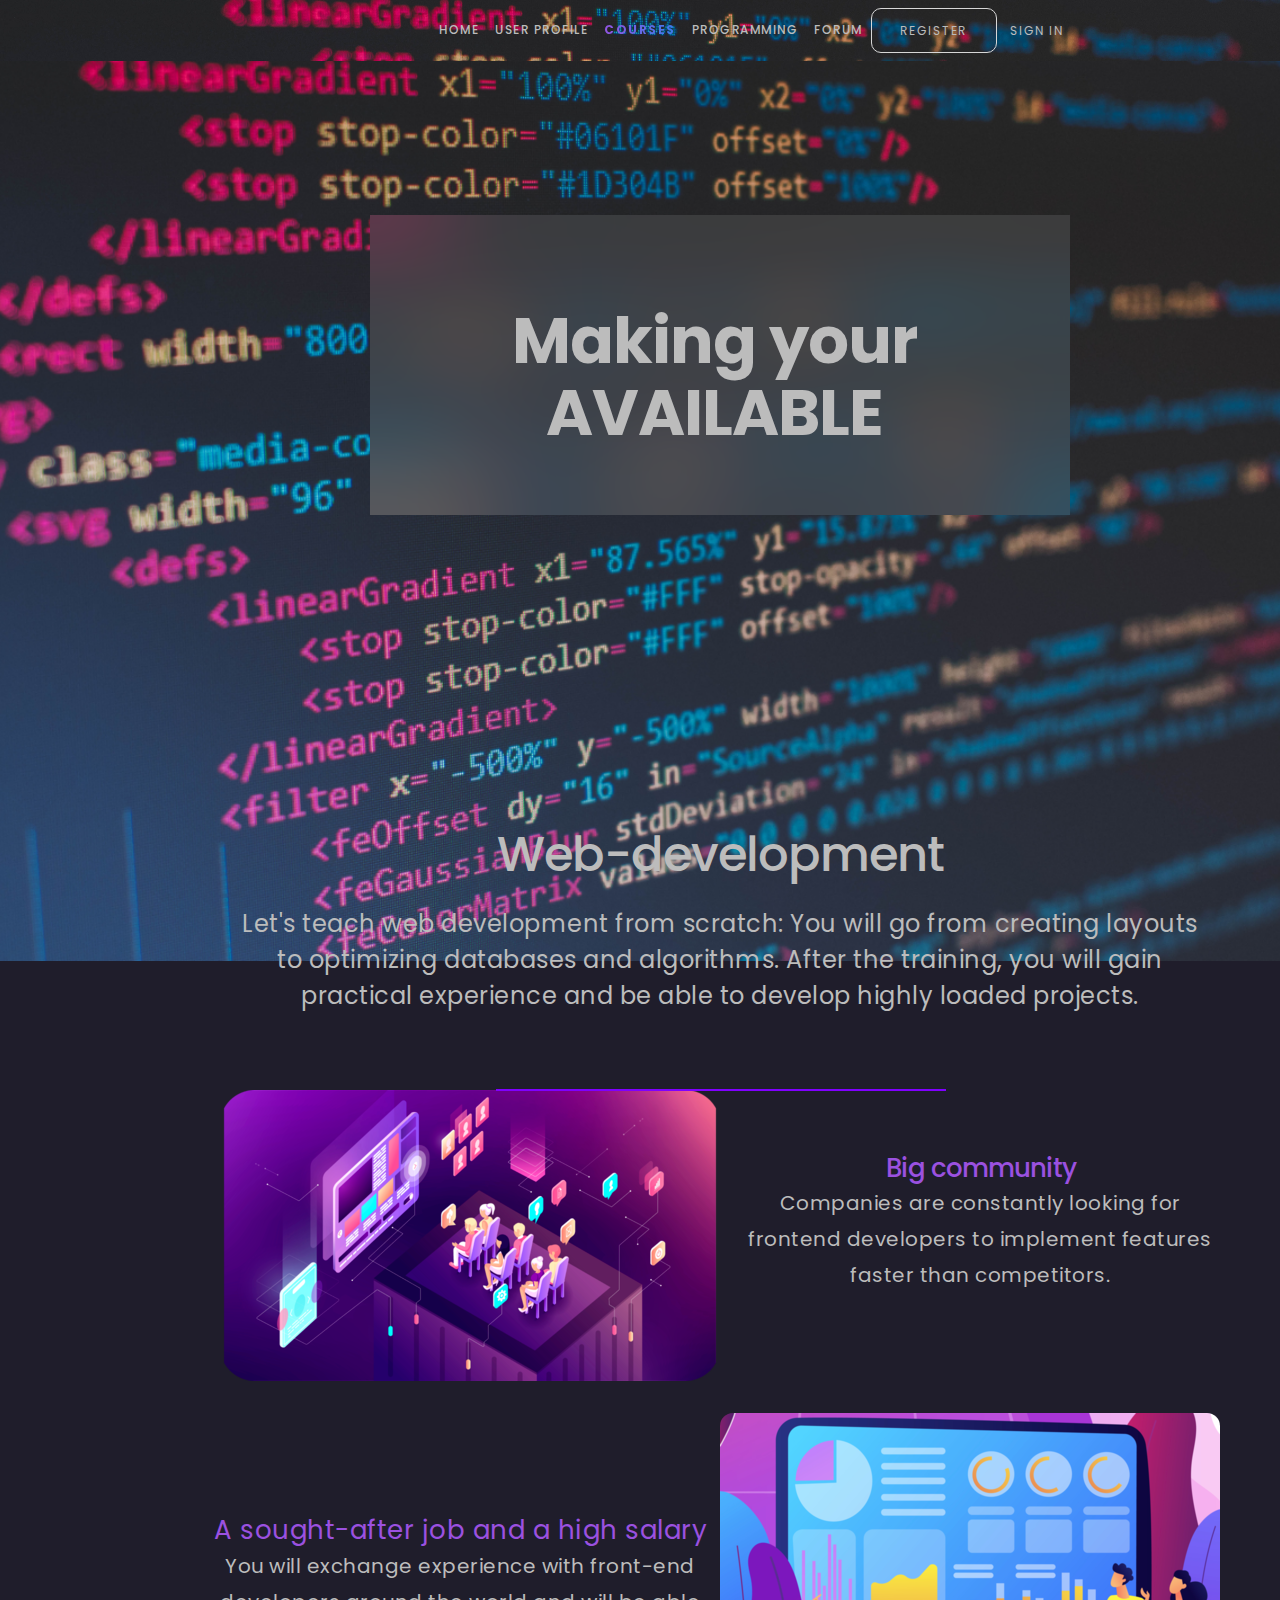
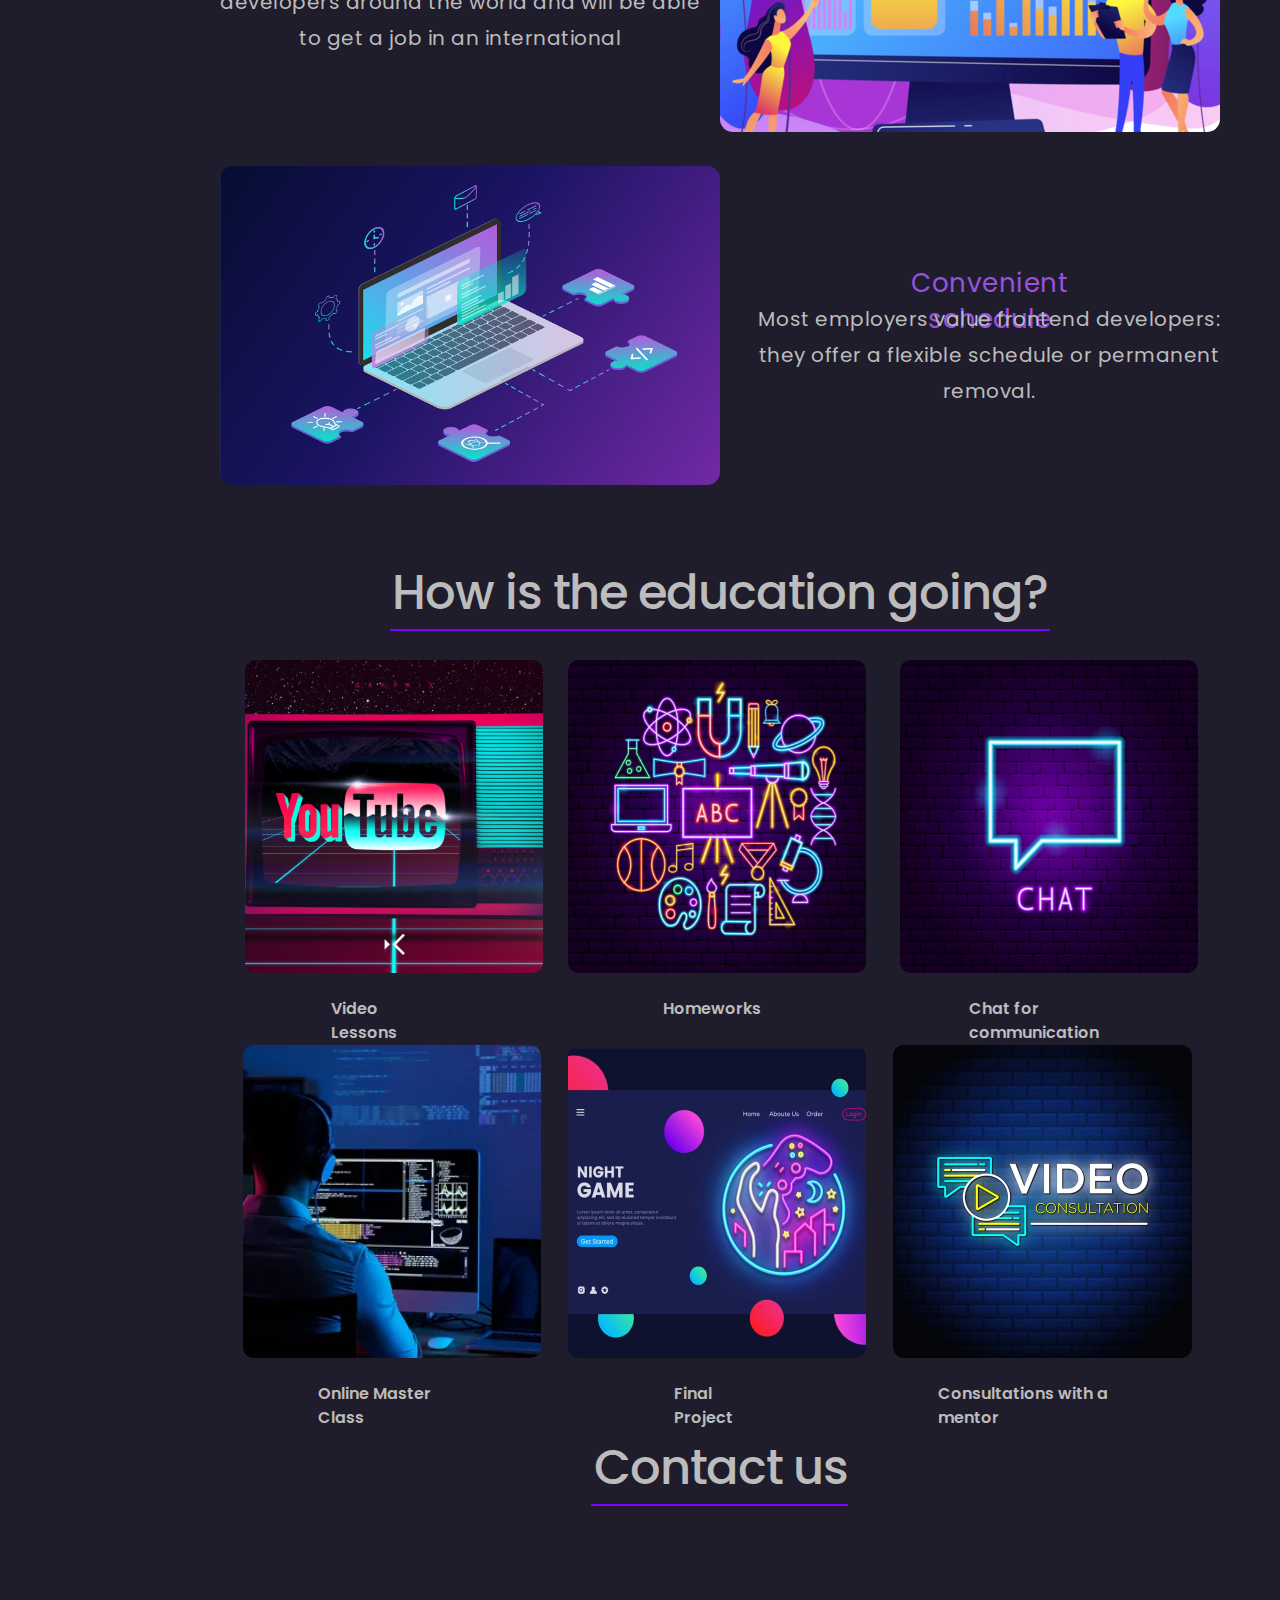
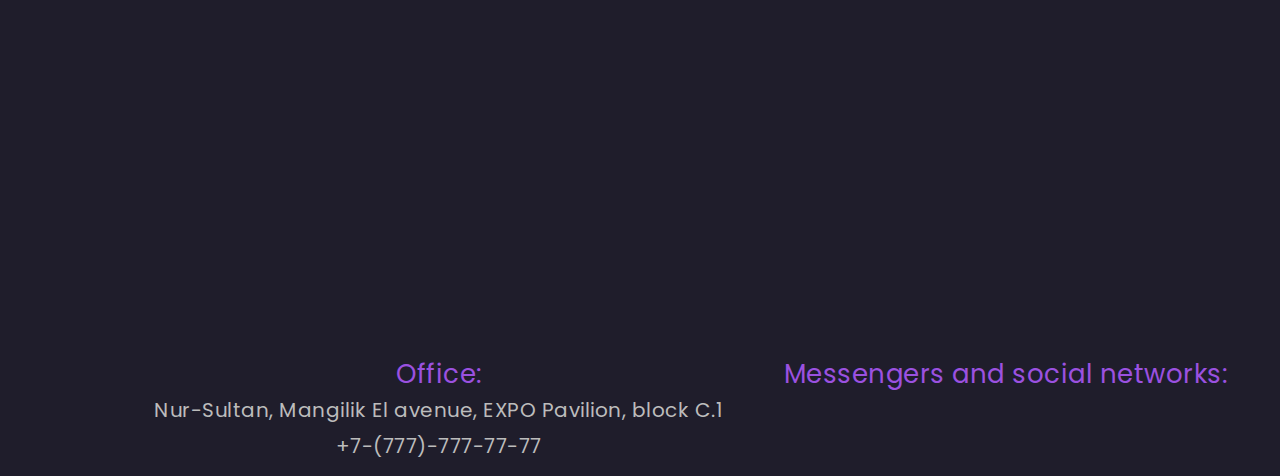
<file: index.html>
<!doctype html>
<html lang="en">
  <head>
    <title>Fusion</title>
    <!-- Required meta tags -->
    <meta charset="utf-8">
    <meta name="viewport" content="width=device-width, initial-scale=1, shrink-to-fit=no">

    <!-- Bootstrap CSS -->
    <link rel="stylesheet" href="https://stackpath.bootstrapcdn.com/bootstrap/4.3.1/css/bootstrap.min.css" integrity="sha384-ggOyR0iXCbMQv3Xipma34MD+dH/1fQ784/j6cY/iJTQUOhcWr7x9JvoRxT2MZw1T" crossorigin="anonymous">
 <link rel="stylesheet" href="/course.css"> 
</head>
  <body>
        <nav class="navbar navbar-expand-lg navbar-light bg-light">
            <div class="container-fluid">
              <button class="navbar-toggler" type="button" data-bs-toggle="collapse" data-bs-target="#navbarSupportedContent" aria-controls="navbarSupportedContent" aria-expanded="false" aria-label="Toggle navigation">
                <span class="navbar-toggler-icon"></span>
              </button>
              <div class="collapse navbar-collapse" id="navbarSupportedContent">
                <ul class="navbar-nav me-auto mb-2 mb-lg-0">
                  <li class="nav-item">
                    <a class="nav-link "  href="#">Home</a>
                  </li>
                  <li class="nav-item">
                    <a class="nav-link" href="#">user profile</a>
                  </li>
                  <li class="nav-item">
                    <a class="nav-link active courses" aria-current="page" href="#">courses</a>
                  </li>
                  <li class="nav-item">
                    <a class="nav-link" href="#">programming</a>
                  </li>
                  <li class="nav-item">
                    <a class="nav-link" href="#">Forum</a>
                  </li>
                </ul>
                <form class="d-flex">
                    <a class = "btn register-button" href="#">Register</a>
                    <a class = "btn sign-in-button" href="#">sign in</a>
                </form>
              </div>
            </div>
          </nav>
      <section></section>
      <div class="rectangle">
          <h1 class="AV">Making your AVAILABLE</h1>
      </div>
      <div class="Web"> Web-development</div>
      <div class="line1"></div>
      <div class="text">Let's teach web development from scratch: You will go from creating layouts to optimizing databases and algorithms. After the training, you will gain practical experience and be able to develop highly loaded projects.</div>
      <div class="n2"></div>
      <div class="big">Big community</div>
      <div class="text1">Companies are constantly looking for frontend developers to implement features faster than competitors.</div>
      <div class="n4"></div>
      <div class="job">A sought-after job and a high salary</div>
      <div class="text2"> You will exchange experience with front-end developers around the world and will be able to get a job in an international</div>
      <div class="n1"></div>
      <div class="conv">Convenient schedule</div>
      <div class="text3">Most employers value frontend developers: they offer a flexible schedule or permanent removal.</div>
      <div class="How">How is the education going?</div>
      <div class="line2"></div>
      <div class="ph1"></div>
      <div class="video">Video Lessons</div>
      <div class="ph2"></div>
      <div class="home">Homeworks</div>
      <div class="ph3"></div>
      <div class="chat">Chat for communication</div>
      <div class="ph4"></div>
      <div class="online">Online Master Class</div>
      <div class="ph5"></div>
      <div class="final">Final Project</div>
      <div class="ph6"></div>
      <div class="mentor">Consultations with a mentor</div>
      <div class="Contact">Contact us</div>
      <div class="line3"></div>
      <div class="map"> <script type="text/javascript" charset="utf-8" async src="https://api-maps.yandex.ru/services/constructor/1.0/js/?um=constructor%3Ae52dea565d479171234dff7d8419cb5d2d732dcef0152903a9bc802e67793900&amp;width=1026&amp;height=400&amp;lang=ru_RU&amp;scroll=true"></script></div>
      <div class="office">Office:</div>
      <div class="message">Messengers and social networks:</div>
      <div class="adress">Nur-Sultan, Mangilik El avenue, EXPO Pavilion, block C.1
        +7-(777)-777-77-77</div>
      <!-- Optional JavaScript -->
    <!-- jQuery first, then Popper.js, then Bootstrap JS -->
    
    <script src="https://code.jquery.com/jquery-3.3.1.slim.min.js" integrity="sha384-q8i/X+965DzO0rT7abK41JStQIAqVgRVzpbzo5smXKp4YfRvH+8abtTE1Pi6jizo" crossorigin="anonymous"></script>
    <script src="https://cdnjs.cloudflare.com/ajax/libs/popper.js/1.14.7/umd/popper.min.js" integrity="sha384-UO2eT0CpHqdSJQ6hJty5KVphtPhzWj9WO1clHTMGa3JDZwrnQq4sF86dIHNDz0W1" crossorigin="anonymous"></script>
    <script src="https://stackpath.bootstrapcdn.com/bootstrap/4.3.1/js/bootstrap.min.js" integrity="sha384-JjSmVgyd0p3pXB1rRibZUAYoIIy6OrQ6VrjIEaFf/nJGzIxFDsf4x0xIM+B07jRM" crossorigin="anonymous"></script>
  </body>
</html>
</file>
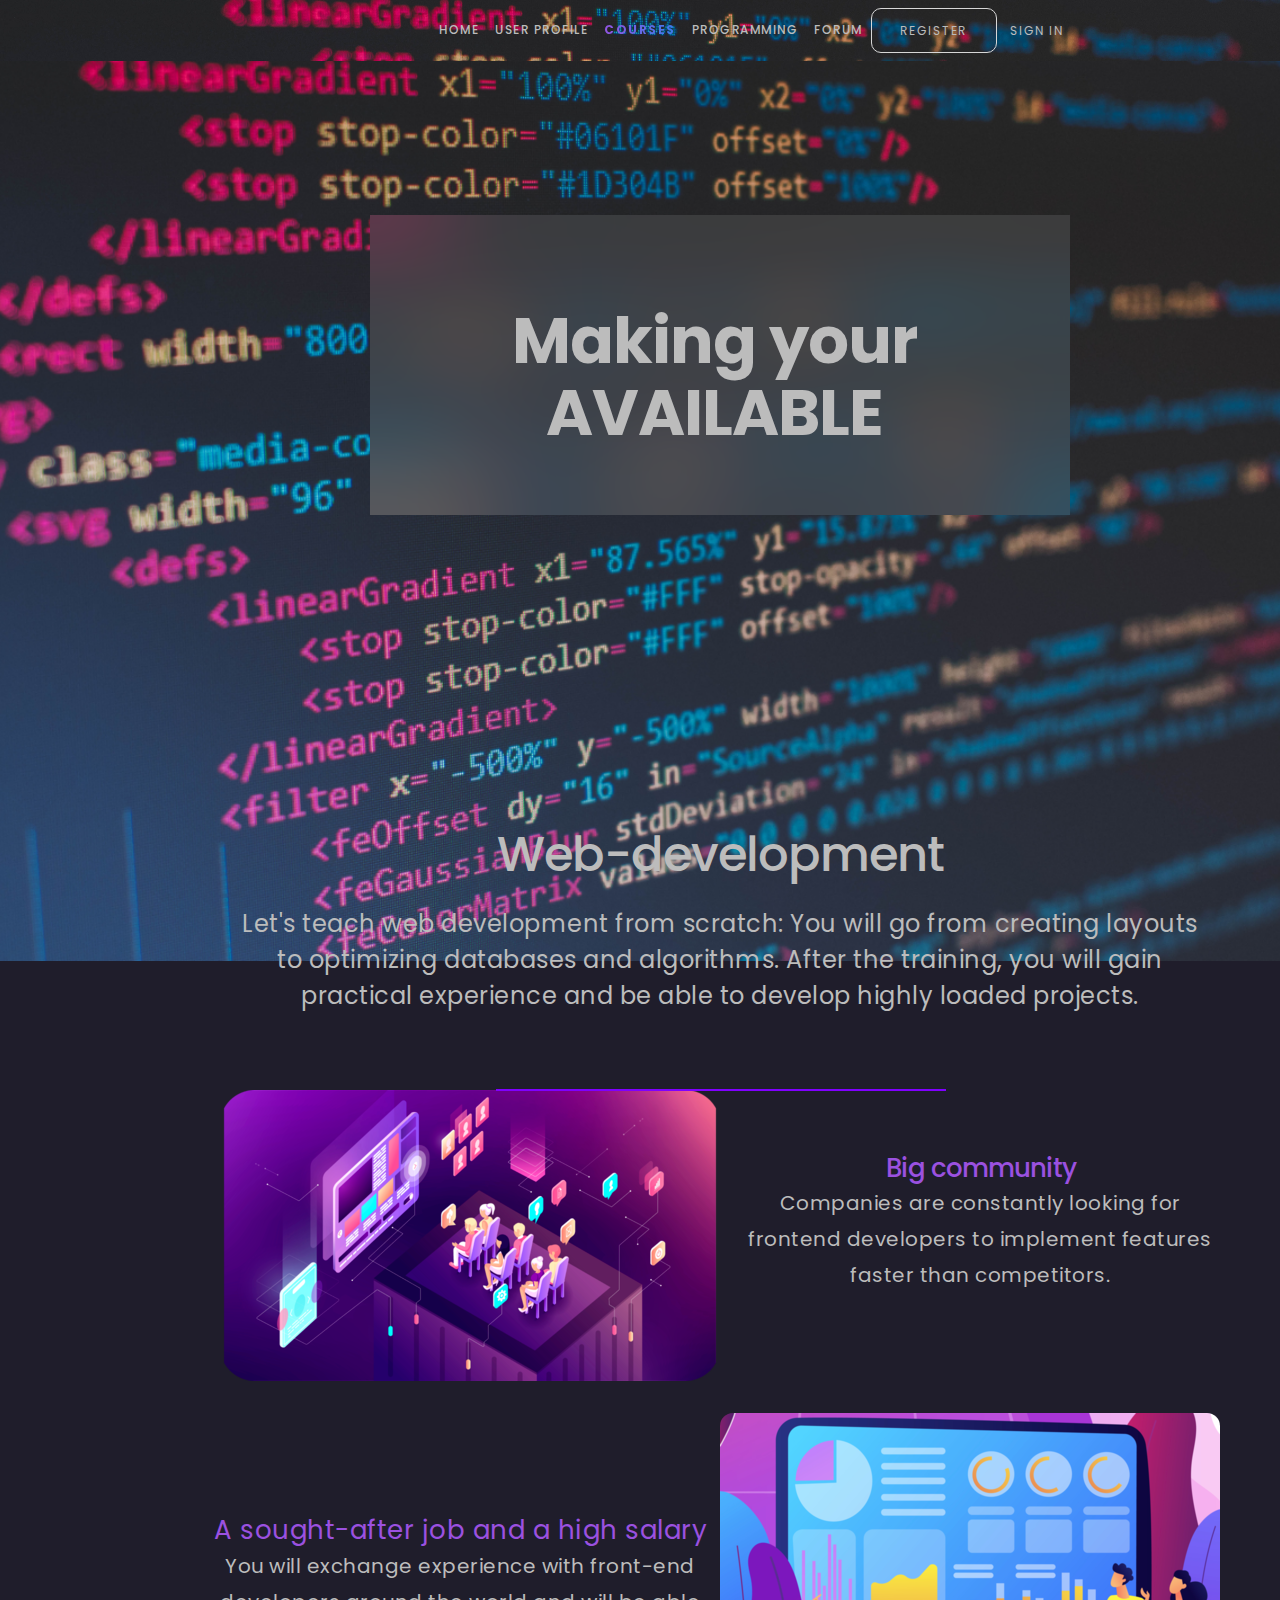
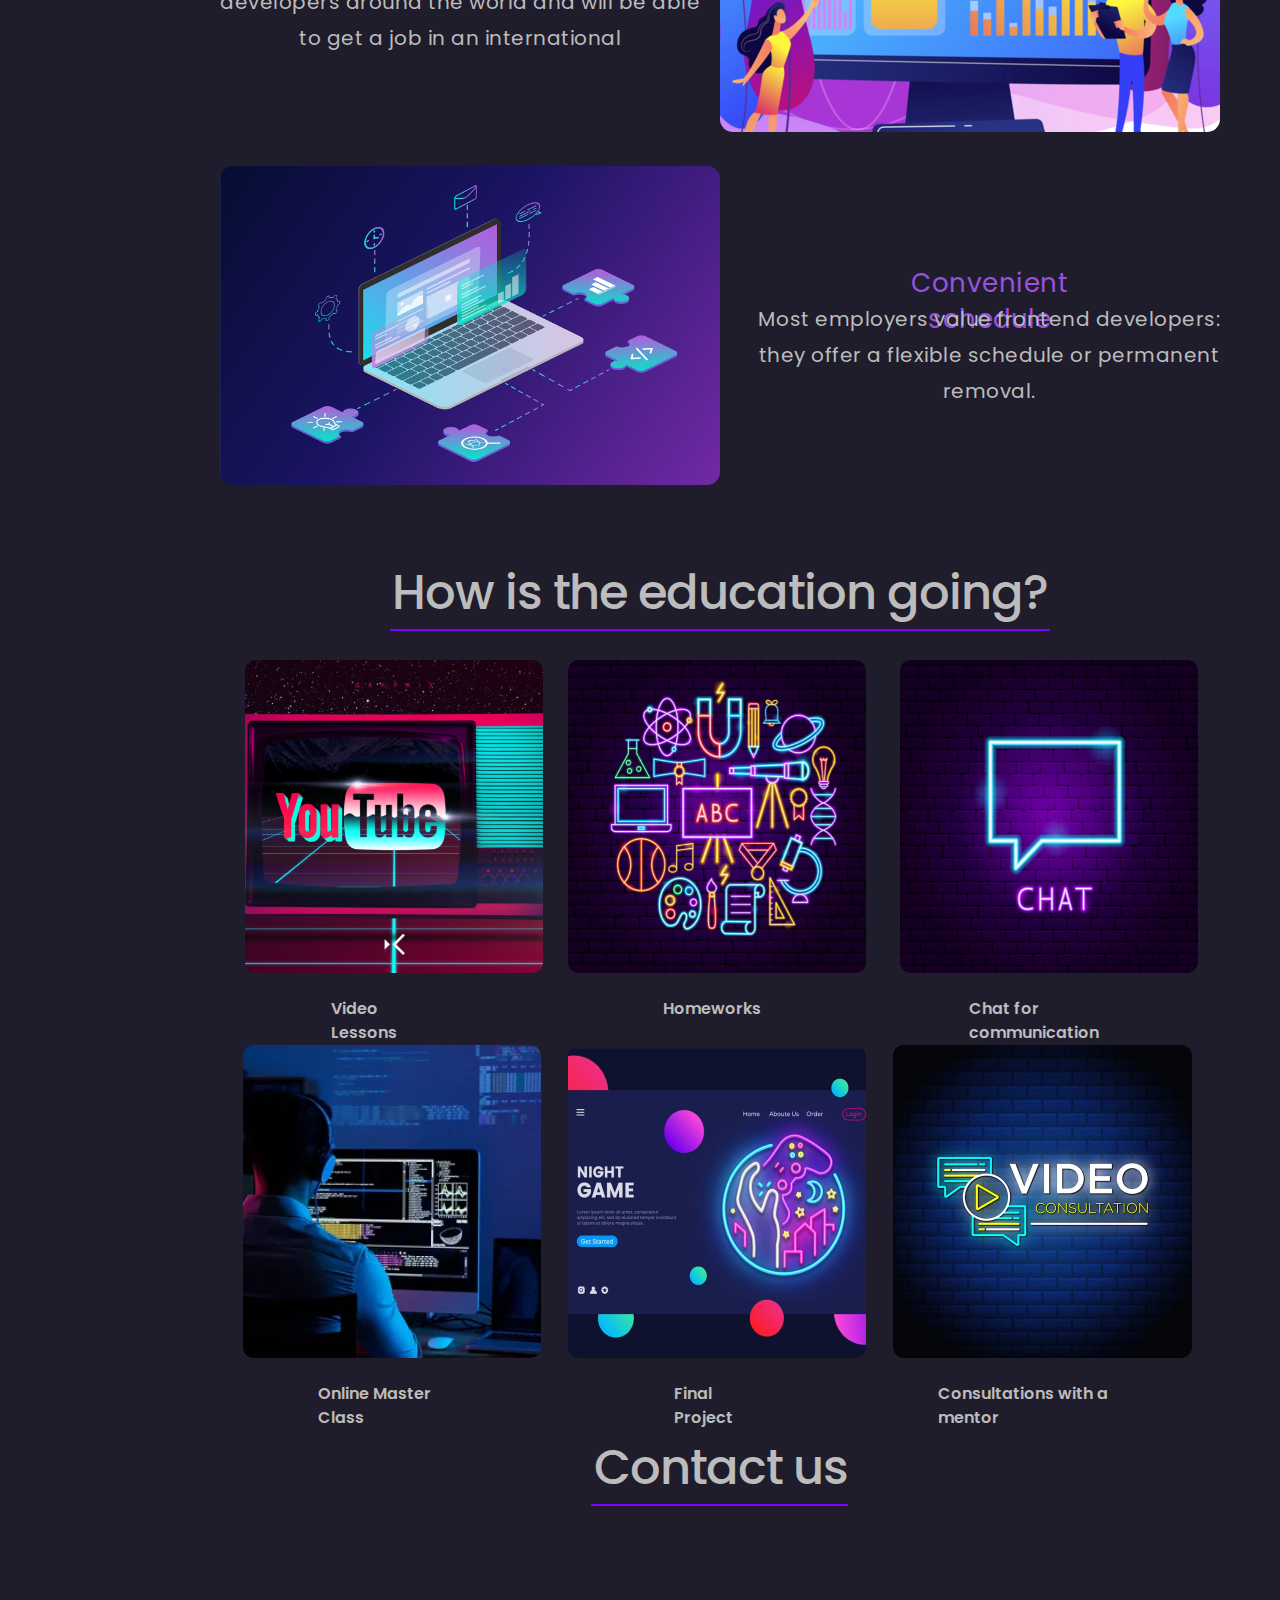
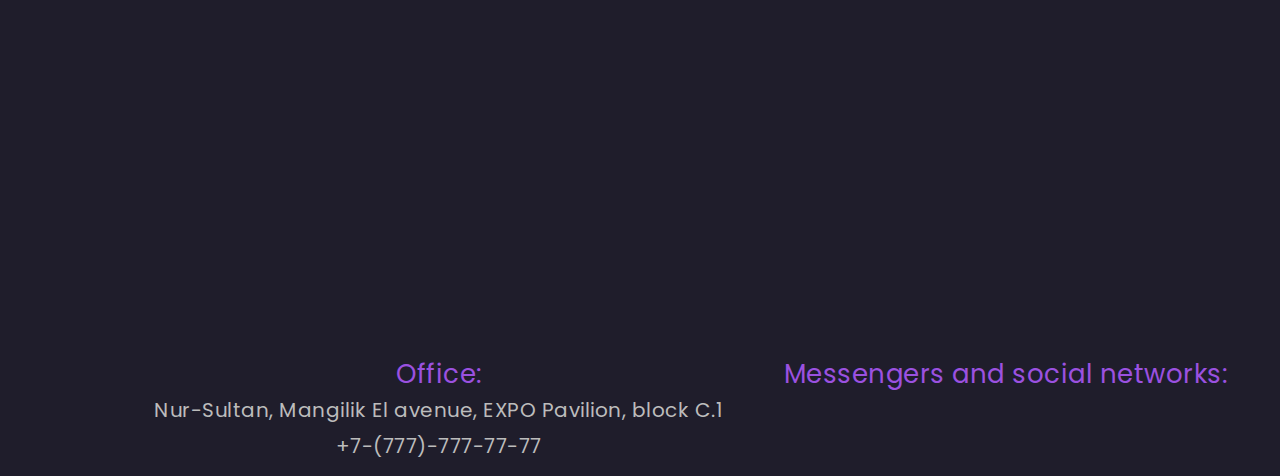
<file: course.html>
<!doctype html>
<html lang="en">
  <head>
    <title>Fusion</title>
    <!-- Required meta tags -->
    <meta charset="utf-8">
    <meta name="viewport" content="width=device-width, initial-scale=1, shrink-to-fit=no">

    <!-- Bootstrap CSS -->
    <link rel="stylesheet" href="https://stackpath.bootstrapcdn.com/bootstrap/4.3.1/css/bootstrap.min.css" integrity="sha384-ggOyR0iXCbMQv3Xipma34MD+dH/1fQ784/j6cY/iJTQUOhcWr7x9JvoRxT2MZw1T" crossorigin="anonymous">
 <link rel="stylesheet" href="/course.css"> 
</head>
  <body>
        <nav class="navbar navbar-expand-lg navbar-light bg-light">
            <div class="container-fluid">
              <button class="navbar-toggler" type="button" data-bs-toggle="collapse" data-bs-target="#navbarSupportedContent" aria-controls="navbarSupportedContent" aria-expanded="false" aria-label="Toggle navigation">
                <span class="navbar-toggler-icon"></span>
              </button>
              <div class="collapse navbar-collapse" id="navbarSupportedContent">
                <ul class="navbar-nav me-auto mb-2 mb-lg-0">
                  <li class="nav-item">
                    <a class="nav-link "  href="#">Home</a>
                  </li>
                  <li class="nav-item">
                    <a class="nav-link" href="#">user profile</a>
                  </li>
                  <li class="nav-item">
                    <a class="nav-link active courses" aria-current="page" href="#">courses</a>
                  </li>
                  <li class="nav-item">
                    <a class="nav-link" href="#">programming</a>
                  </li>
                  <li class="nav-item">
                    <a class="nav-link" href="#">Forum</a>
                  </li>
                </ul>
                <form class="d-flex">
                    <a class = "btn register-button" href="#">Register</a>
                    <a class = "btn sign-in-button" href="#">sign in</a>
                </form>
              </div>
            </div>
          </nav>
      <section></section>
      <div class="rectangle">
          <h1 class="AV">Making your AVAILABLE</h1>
      </div>
      <div class="Web"> Web-development</div>
      <div class="line1"></div>
      <div class="text">Let's teach web development from scratch: You will go from creating layouts to optimizing databases and algorithms. After the training, you will gain practical experience and be able to develop highly loaded projects.</div>
      <div class="n2"></div>
      <div class="big">Big community</div>
      <div class="text1">Companies are constantly looking for frontend developers to implement features faster than competitors.</div>
      <div class="n4"></div>
      <div class="job">A sought-after job and a high salary</div>
      <div class="text2"> You will exchange experience with front-end developers around the world and will be able to get a job in an international</div>
      <div class="n1"></div>
      <div class="conv">Convenient schedule</div>
      <div class="text3">Most employers value frontend developers: they offer a flexible schedule or permanent removal.</div>
      <div class="How">How is the education going?</div>
      <div class="line2"></div>
      <div class="ph1"></div>
      <div class="video">Video Lessons</div>
      <div class="ph2"></div>
      <div class="home">Homeworks</div>
      <div class="ph3"></div>
      <div class="chat">Chat for communication</div>
      <div class="ph4"></div>
      <div class="online">Online Master Class</div>
      <div class="ph5"></div>
      <div class="final">Final Project</div>
      <div class="ph6"></div>
      <div class="mentor">Consultations with a mentor</div>
      <div class="Contact">Contact us</div>
      <div class="line3"></div>
      <div class="map"> <script type="text/javascript" charset="utf-8" async src="https://api-maps.yandex.ru/services/constructor/1.0/js/?um=constructor%3Ae52dea565d479171234dff7d8419cb5d2d732dcef0152903a9bc802e67793900&amp;width=1026&amp;height=400&amp;lang=ru_RU&amp;scroll=true"></script></div>
      <div class="office">Office:</div>
      <div class="message">Messengers and social networks:</div>
      <div class="adress">Nur-Sultan, Mangilik El avenue, EXPO Pavilion, block C.1
        +7-(777)-777-77-77</div>
      <!-- Optional JavaScript -->
    <!-- jQuery first, then Popper.js, then Bootstrap JS -->
    
    <script src="https://code.jquery.com/jquery-3.3.1.slim.min.js" integrity="sha384-q8i/X+965DzO0rT7abK41JStQIAqVgRVzpbzo5smXKp4YfRvH+8abtTE1Pi6jizo" crossorigin="anonymous"></script>
    <script src="https://cdnjs.cloudflare.com/ajax/libs/popper.js/1.14.7/umd/popper.min.js" integrity="sha384-UO2eT0CpHqdSJQ6hJty5KVphtPhzWj9WO1clHTMGa3JDZwrnQq4sF86dIHNDz0W1" crossorigin="anonymous"></script>
    <script src="https://stackpath.bootstrapcdn.com/bootstrap/4.3.1/js/bootstrap.min.js" integrity="sha384-JjSmVgyd0p3pXB1rRibZUAYoIIy6OrQ6VrjIEaFf/nJGzIxFDsf4x0xIM+B07jRM" crossorigin="anonymous"></script>
  </body>
</html>
</file>
<file: course.css>
/* Poppins FontFamily */
@import url('https://fonts.googleapis.com/css2?family=Poppins:ital,wght@0,100;0,200;0,300;0,400;0,600;0,700;1,100;1,200;1,300;1,600;1,700&display=swap');
/* Chakra Petch FontFamily */
@import url('https://fonts.googleapis.com/css2?family=Chakra+Petch:ital,wght@0,300;0,400;0,500;0,600;0,700;1,300;1,400;1,500;1,600;1,700&display=swap');
*,
/*.background{
    position:relative;
  z-index:3;
  pointer-events:none;
  width: 100%;
  height:800px;
  margin-top:0px;
  margin-bottom:2911px;
  min-height:799px;
  content:url(/background1_1.png);
}*/

*::before,
*::after {
    padding: 0;
    margin: 0;
    box-sizing: border-box !important;
}

html {
    scroll-behavior: smooth !important;
}

body {
    overflow-x: hidden !important;
    background-color: #1F1D2B;
    background-size: cover;
}


::-webkit-scrollbar {
    display: none !important;
}


.navbar {
  background: transparent !important;
  background: url(/background1_1.png) !important;
    font-family: 'Poppins';
    width: 100%;
}

.nav-link {
    color: #BCBCBC !important;
    line-height: 22px;
    font-family: 'Poppins';
    font-style: normal;
    font-weight: 500;
    font-size: 12px;
    line-height: 22px;
    letter-spacing: 1.5px;
    text-transform: uppercase;
    cursor: pointer;
    width: fit-content;
}

.nav-link::after {
    content: '';
    width: 100%;
    height: 1.5px;
    background-color: #9B51E0;
    display: block;
    opacity: 0;
    transition: all .3s ease-in-out;
}

.nav-link:hover::after {
    content: '';
    width: 100%;
    height: 1.5px;
    background-color: #9B51E0;
    display: block;
    opacity: 1;
}

.register-button {
    color: #BCBCBC !important;
    letter-spacing: 1.5px;
    line-height: 22px;
    text-transform: uppercase;
    width: 126px;
    height: 45px;
    display: flex;
    justify-content: center;
    align-items: center;
    border: 1px solid #D7D7D7;
    border-radius: 10px;
    font-size: 12px;
}

.sign-in-button {
    color: #BCBCBC !important;
    letter-spacing: 1.5px;
    line-height: 22px;
    text-transform: uppercase;
    display: flex;
    justify-content: center;
    align-items: center;
    font-size: 12px;
}

.collapse {
    margin-left: 400px;
}


.courses {
    background: linear-gradient(93.51deg, #9B51E0 2.84%, #3081ED 99.18%);
    -webkit-background-clip: text;
    -webkit-text-fill-color: transparent;
    background-clip: text;
    font-weight: 700;
    width: fit-content;
}

.courses::after {
    content: '' !important;
    width: 100% !important;
    height: 1.5px !important;
    background-color: #9B51E0 !important;
    display: block !important;
}

.navbar-nav {
    cursor: default !important;
}

section{
    width: 100%;
    height: 100vh;
    background:url(/background1_1.png) ;
    background-size: cover;
    background-position: center;
}

.rectangle{
    position: absolute;
    width: 700px;
    height: 300px;
    left: 370px;
    top: 215px;

background: linear-gradient(5.85deg, rgba(255, 255, 255, 0.4) -72.58%, rgba(255, 255, 255, 0.1) -24.25%);
backdrop-filter: blur(40px);
}
.rectangle .AV{
    position: absolute;
width: 629px;
height: 144px;
top: 90px;
left: 30px;

font-family: 'Poppins';
font-style: normal;
font-weight: 700;
font-size: 64px;
line-height: 72px;
/* or 112% */

text-align: center;
letter-spacing: -1px;

color: #BCBCBC;
}
.Web{
    position: absolute;
    width: 448px;
    height: 72px;
    left: 496px;
    top: 819px;
    
    
    font-family: 'Poppins';
    font-style: normal;
    font-weight: 500;
    font-size: 48px;
    line-height: 72px;
    /* identical to box height, or 150% */
    
    text-align: center;
    letter-spacing: -1px;
    
    color: #BCBCBC; 
}
.line1{
position:relative;
  z-index:21;
  pointer-events:none;
 left:496px;
  width:450px;
  min-width:450px;
  height:2px;
  min-height:2px;
  margin-top: 10%;
  content:url(/Line_23.png);
}
.text{
    position: absolute;
    width: 960px;
    height: 131px;
    left: 240px;
    top: 925px;
    
margin-top: -1.5%;

font-family: 'Poppins';
font-style: normal;
font-weight: 400;
font-size: 24px;
line-height: 36px;
/* or 150% */

text-align: center;
letter-spacing: 0.5px;

color: #BCBCBC;
}
.n2{
    position: absolute;
width: 500px;
height: 291px;
left: 220px;
top: 1090px;
    content:url(/n2_1.png);
  border-radius: 13px;
}

.big{
    position: absolute;
    width: 203px;
    height: 53px;
    left: 879px;
    top: 1132px;

font-family: 'Poppins';
font-style: normal;
font-weight: 500;
font-size: 26px;
line-height: 72px;
/* or 277% */

text-align: center;
letter-spacing: -1px;

color: #9B51E0;
}
.text1{
    position: absolute;
    width: 480px;
    height: 131px;
    left: 740px;
    top: 1185px;

font-family: 'Poppins';
font-style: normal;
font-weight: 400;
font-size: 20px;
line-height: 36px;
/* or 180% */

text-align: center;
letter-spacing: 0.5px;

color: #BCBCBC;
}

.n4{
    position: absolute;
    width: 500px;
    height: 319px;
    left: 720px;
    top: 1413px;
    
    content:url(/n4_1.Rk58R.png);
  border-radius: 13px;
}

.job{
    position: absolute;
    width: 507px;
    height: 36px;
    left: 207px;
    top: 1512px;
    
    font-family: 'Poppins';
    font-style: normal;
    font-weight: 400;
    font-size: 26px;
    line-height: 36px;
    /* identical to box height, or 138% */
    
    text-align: center;
    letter-spacing: 0.5px;
    
    color: #9B51E0;
}

.text2{
    position: absolute;
    width: 480px;
    height: 131px;
    left: 220px;
    top: 1548px;
    
    font-family: 'Poppins';
    font-style: normal;
    font-weight: 400;
    font-size: 20px;
    line-height: 36px;
    /* or 180% */
    
    text-align: center;
    letter-spacing: 0.5px;
    
    color: #BCBCBC;
}

.n1{
    position: absolute;
    width: 500px;
    height: 319px;
    left: 220px;
    top: 1766px;
    
    content:url(/n1_1.png);
    border-radius: 13px;
}
.conv{
    position: absolute;
width: 285px;
height: 36px;
left: 847px;
top: 1865px;

font-family: 'Poppins';
font-style: normal;
font-weight: 400;
font-size: 26px;
line-height: 36px;
/* identical to box height, or 138% */

text-align: center;
letter-spacing: 0.5px;

color: #9B51E0;
}

.text3{
position: absolute;
width: 480px;
height: 131px;
left: 749px;
top: 1901px;

font-family: 'Poppins';
font-style: normal;
font-weight: 400;
font-size: 20px;
line-height: 36px;
/* or 180% */

text-align: center;
letter-spacing: 0.5px;

color: #BCBCBC;
}

.How{
    position: absolute;
width: 658px;
height: 72px;
left: 391px;
top: 2157px;

font-family: 'Poppins';
font-style: normal;
font-weight: 500;
font-size: 48px;
line-height: 72px;
/* identical to box height, or 150% */

text-align: center;
letter-spacing: -1px;

color: #BCBCBC;

}

.line2{
    position:relative;
    z-index:34;
    pointer-events:none;
    position: absolute;
width: 658px;
height: 0px;
left: 391px;
top: 2229px;
    margin-left:-1px;
    width:660px;
    min-width:660px;
    height:2px;
    min-height:2px;
    content:url(/Line_24_1.png);
}

.ph1{
    position: absolute;
    width: 298px;
    height: 313px;
    left: 245px;
    top: 2260px;
    
    content: url(/unsplash_trYl7JYATH0.png);
    border-radius: 10px;
}

.video{
    position: absolute;
    width: 115px;
    height: 24px;
    left: 331px;
    top: 2597px;
    
    font-family: 'Poppins';
    font-style: normal;
    font-weight: 600;
    font-size: 16px;
    line-height: 24px;
    /* identical to box height, or 150% */
    
    
    color: #BCBCBC;
}

.ph2{
    position: absolute;
    width: 298px;
    height: 313px;
    left: 568px;
    top: 2260px;
    
    content: url(/unsplash_UD5drKd4H6w.png);
    border-radius: 10px;
}

.home{
    position: absolute;
    width: 97px;
    height: 24px;
    left: 663px;
    top: 2597px;
    
    font-family: 'Poppins';
    font-style: normal;
    font-weight: 600;
    font-size: 16px;
    line-height: 24px;
    /* identical to box height, or 150% */
    
    
    color: #BCBCBC;
}
.ph3{
    position: absolute;
    width: 298px;
    height: 313px;
    left: 900px;
    top: 2260px;
    
    content: url(/unsplash_Lki74Jj7H_U_1.png);
    border-radius: 10px;
}

.chat{
    position: absolute;
    width: 201px;
    height: 24px;
    left: 969px;
    top: 2597px;
    
    font-family: 'Poppins';
    font-style: normal;
    font-weight: 600;
    font-size: 16px;
    line-height: 24px;
    /* identical to box height, or 150% */
    
    
    color: #BCBCBC;
}
.ph4{
    position: absolute;
    width: 298px;
    height: 313px;
    left: 243px;
    top: 2645px;
    
    content: url(/unsplash_Lki74Jj7H-U\ \(2\).png);
    border-radius: 10px;
}

.online{
    position: absolute;
    width: 162px;
    height: 24px;
    left: 318px;
    top: 2982px;
    
    font-family: 'Poppins';
    font-style: normal;
    font-weight: 600;
    font-size: 16px;
    line-height: 24px;
    /* identical to box height, or 150% */
    
    
    color: #BCBCBC;
}
.ph5{
    position: absolute;
    width: 298px;
    height: 313px;
    left: 568px;
    top: 2645px;
    
    content: url(/unsplash_fg7J6NnebBc.png);
    border-radius: 10px;
}

.final{
    position: absolute;
    width: 100px;
    height: 24px;
    left: 674px;
    top: 2982px;
    
    font-family: 'Poppins';
    font-style: normal;
    font-weight: 600;
    font-size: 16px;
    line-height: 24px;
    /* identical to box height, or 150% */
    
    
    color: #BCBCBC;
}
.ph6{
    position: absolute;
    width: 299px;
    height: 313px;
    left: 893px;
    top: 2645px;
    
    content: url(/unsplash_bU8TeXhsPcY.png);
    border-radius: 10px;
}

.mentor{
    position: absolute;
    width: 232px;
    height: 24px;
    left: 938px;
    top: 2982px;
    
    font-family: 'Poppins';
    font-style: normal;
    font-weight: 600;
    font-size: 16px;
    line-height: 24px;
    /* identical to box height, or 150% */
    
    
    color: #BCBCBC;    
}

.Contact{
    position: absolute;
    width: 257px;
    height: 72px;
    left: 592px;
    top: 3032px;
    
    font-family: 'Poppins';
    font-style: normal;
    font-weight: 500;
    font-size: 48px;
    line-height: 72px;
    /* identical to box height, or 150% */
    
    text-align: center;
    letter-spacing: -1px;
    
    color: #BCBCBC;
    
}

.line3{
    position:relative;
    z-index:34;
    pointer-events:none;
    position: absolute;
    width: 257px;
    height: 0px;
    left: 592px;
    top: 3104px;
    margin-left:-1px;
    height:2px;
    min-height:2px;
    content:url(/Line\ 24.png);
}

.map{
    position: absolute;
width: 1026px;
height: 400px;
left: 204px;
top: 3117px;
}

.office{
    position: absolute;
    width: 85px;
    height: 36px;
    left: 396px;
    top: 3556px;
    
    font-family: 'Poppins';
    font-style: normal;
    font-weight: 400;
    font-size: 26px;
    line-height: 36px;
    /* identical to box height, or 138% */
    
    text-align: center;
    letter-spacing: 0.5px;
    
    color: #9B51E0;
}

.message{
    position: absolute;
    width: 445px;
    height: 36px;
    left: 783px;
    top: 3556px;
    
    font-family: 'Poppins';
    font-style: normal;
    font-weight: 400;
    font-size: 26px;
    line-height: 36px;
    /* identical to box height, or 138% */
    
    text-align: center;
    letter-spacing: 0.5px;
    
    color: #9B51E0;
    
}

.adress{
    position: absolute;
    width: 591px;
    height: 84px;
    left: 143px;
    top: 3592px;
    
    font-family: 'Poppins';
    font-style: normal;
    font-weight: 400;
    font-size: 20px;
    line-height: 36px;
    /* or 180% */
    
    text-align: center;
    letter-spacing: 0.5px;
    
    color: #BCBCBC;
}
</file>
